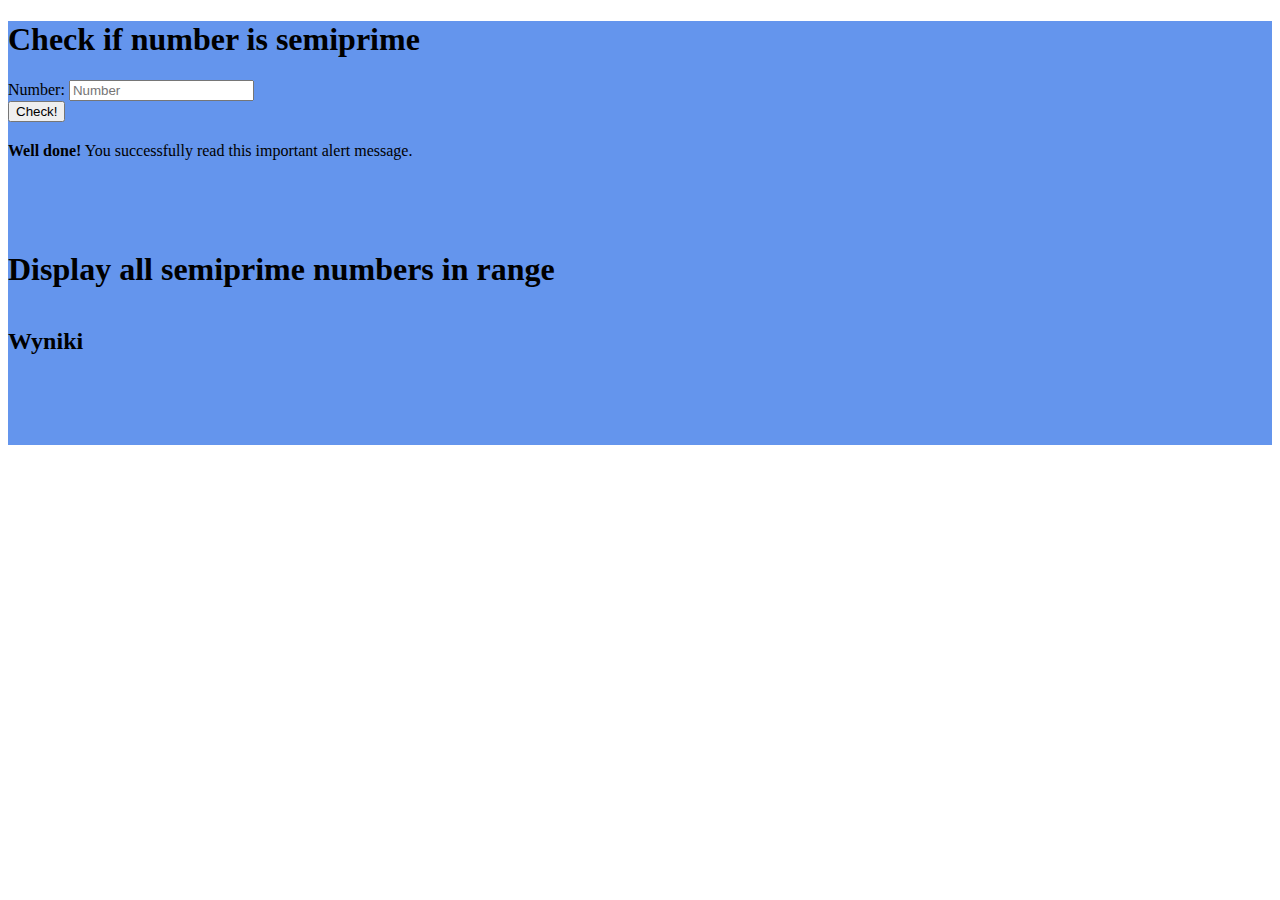
<file: index.html>
<!-- # Semiprime numbers
Task from [SoloLearn](https://www.sololearn.com/learn/14964/?ref=app)

## Description
A **semiprime number** is a natural number that is the product of exactly two (not necessarily distinct) primes.

## Examples
**Input:** 57  
**Output:** `true`  
(57 is a semiprime number because it is the product of two primes, 57 = 3 * 19)

**Input:** 121  
**Output:** `true`  
(121 is a semiprime number because it is the product of two primes, 121 = 11 * 11)

**Input:** 186  
**Output:** `false`  
(186 is not a semiprime number because it is the product of three primes: 186 = 2 * 3 * 31)

## Task
Write a program to check if the user input is a **semiprime number** or not.

## Bonus
Print all the semiprime numbers in a given range. -->

<!-- This is my first web solution so I'd love to hear what I could do better next time :D -->

<!doctype html>
<html lang="en">
  <head>
  <!-- Required meta tags -->
  <meta charset="utf-8">
  <meta name="viewport" content="width=device-width, initial-scale=1, shrink-to-fit=no">

  <!-- Bootstrap CSS -->
  <link rel="stylesheet" href="https://stackpath.bootstrapcdn.com/bootstrap/4.1.3/css/bootstrap.min.css" integrity="sha384-MCw98/SFnGE8fJT3GXwEOngsV7Zt27NXFoaoApmYm81iuXoPkFOJwJ8ERdknLPMO" crossorigin="anonymous">
  <!-- Font Awsome5 -->
  <link rel="stylesheet" href="https://use.fontawesome.com/releases/v5.5.0/css/all.css" integrity="sha384-B4dIYHKNBt8Bc12p+WXckhzcICo0wtJAoU8YZTY5qE0Id1GSseTk6S+L3BlXeVIU" crossorigin="anonymous">

  <!-- My stylesheet -->
  <link rel="stylesheet" href="style.css">

  <title>Semiprime numbers</title>
</head>
<body>

  <div class="container d-flex justify-content-left">

    <div class="jumbotron col-12" id="main-field">
      <div class="task">
        <h1>Check if number is semiprime</h1>
        <!-- <p class="lead">Wpisz swoje imię i liczbę</p> -->

        <form>
          <div class="form-group col-12">
            <label for="number">Number:</label>
            <input type="number" class="form-control" id="number" placeholder="Number">
          </div>

          <button class="btn btn-primary" id="submit-button">Check!</button>
        </form>
        <div class="invisible" role="alert" id="is-semiprime-alert">
            <strong>Well done!</strong> You successfully read this important alert message.
          </div>
      </div>
      
      <div class="task">
        <h1>Display all semiprime numbers in range</h1>
        <div id="display-results" class="container" style="margin-top:40px">
          <h2>Wyniki</h2>

          <ul class="list-group list-group-flush" id="result-list">

          </ul>
        </div>
      </div>
    </div>

  </div>

  <!-- Optional JavaScript -->
  <!-- jQuery first, then Popper.js, then Bootstrap JS -->
  <script src="https://code.jquery.com/jquery-3.3.1.slim.min.js" integrity="sha384-q8i/X+965DzO0rT7abK41JStQIAqVgRVzpbzo5smXKp4YfRvH+8abtTE1Pi6jizo" crossorigin="anonymous"></script>
  <script src="https://cdnjs.cloudflare.com/ajax/libs/popper.js/1.14.3/umd/popper.min.js" integrity="sha384-ZMP7rVo3mIykV+2+9J3UJ46jBk0WLaUAdn689aCwoqbBJiSnjAK/l8WvCWPIPm49" crossorigin="anonymous"></script>
  <script src="https://stackpath.bootstrapcdn.com/bootstrap/4.1.3/js/bootstrap.min.js" integrity="sha384-ChfqqxuZUCnJSK3+MXmPNIyE6ZbWh2IMqE241rYiqJxyMiZ6OW/JmZQ5stwEULTy" crossorigin="anonymous"></script>
  
  <!-- My JavaScript -->
  <script src="script.js"></script>
  </body>
</html>
</file>
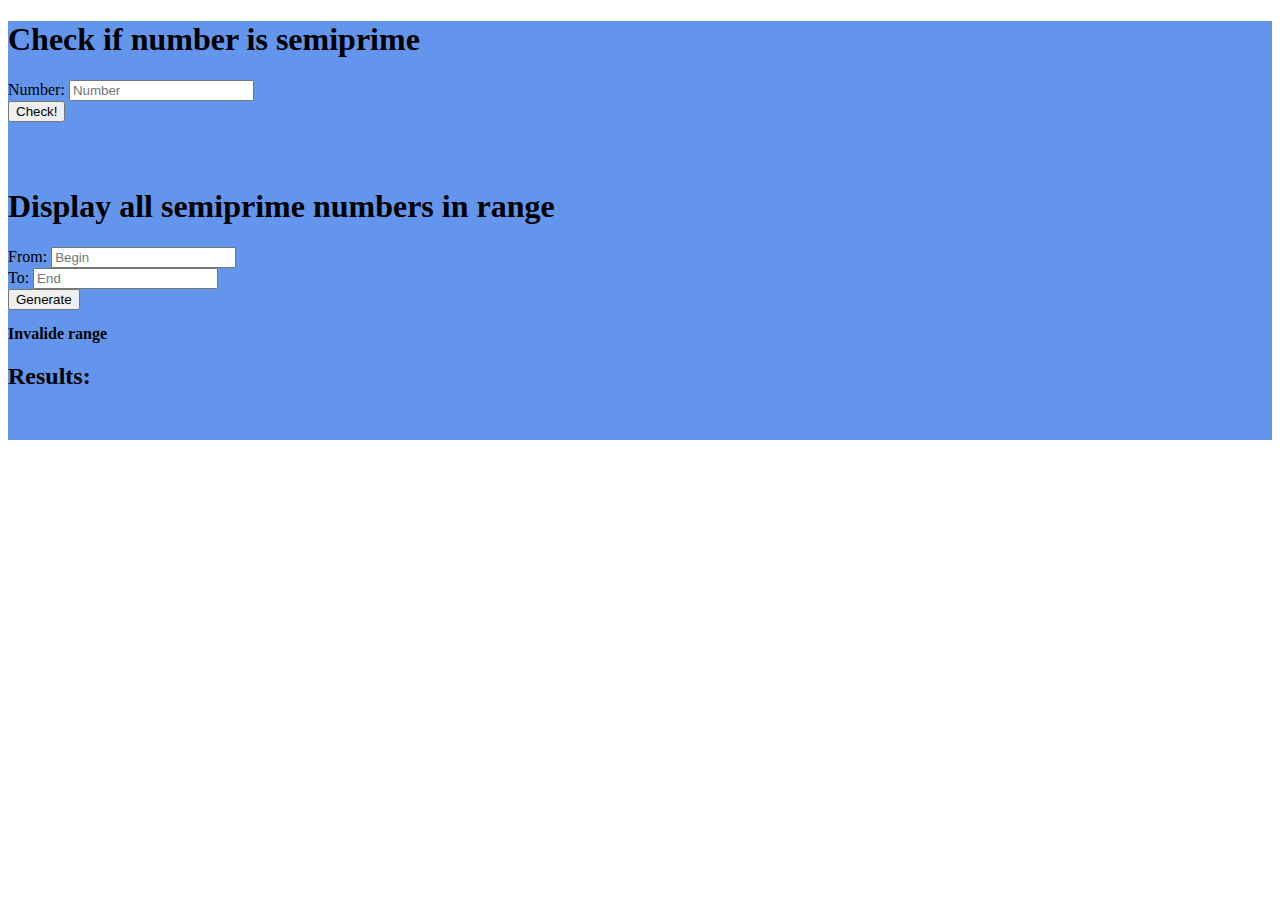
<file: docs/index.html>
<!-- # Semiprime numbers
Task from [SoloLearn](https://www.sololearn.com/learn/14964/?ref=app)

## Description
A **semiprime number** is a natural number that is the product of exactly two (not necessarily distinct) primes.

## Examples
**Input:** 57  
**Output:** `true`  
(57 is a semiprime number because it is the product of two primes, 57 = 3 * 19)

**Input:** 121  
**Output:** `true`  
(121 is a semiprime number because it is the product of two primes, 121 = 11 * 11)

**Input:** 186  
**Output:** `false`  
(186 is not a semiprime number because it is the product of three primes: 186 = 2 * 3 * 31)

## Task
Write a program to check if the user input is a **semiprime number** or not.

## Bonus
Print all the semiprime numbers in a given range. -->

<!-- This is my first web solution so I'd love to hear what I could do better next time :D -->

<!doctype html>
<html lang="en">
  <head>
  <!-- Required meta tags -->
  <meta charset="utf-8">
  <meta name="viewport" content="width=device-width, initial-scale=1, shrink-to-fit=no">

  <!-- Bootstrap CSS -->
  <link rel="stylesheet" href="https://stackpath.bootstrapcdn.com/bootstrap/4.1.3/css/bootstrap.min.css" integrity="sha384-MCw98/SFnGE8fJT3GXwEOngsV7Zt27NXFoaoApmYm81iuXoPkFOJwJ8ERdknLPMO" crossorigin="anonymous">
  <!-- Font Awsome5 -->
  <link rel="stylesheet" href="https://use.fontawesome.com/releases/v5.5.0/css/all.css" integrity="sha384-B4dIYHKNBt8Bc12p+WXckhzcICo0wtJAoU8YZTY5qE0Id1GSseTk6S+L3BlXeVIU" crossorigin="anonymous">

  <!-- My stylesheet -->
  <link rel="stylesheet" href="style.css">

  <title>Semiprime numbers</title>
</head>
<body>

  <div class="container d-flex justify-content-left">

    <div class="jumbotron col-12" id="main-field">
      <div class="task">
        <h1>Check if number is semiprime</h1>
        <!-- <p class="lead">Wpisz swoje imię i liczbę</p> -->

        <form>
          <div class="form-group col-12">
            <label for="number">Number:</label>
            <input type="number" class="form-control" id="number" placeholder="Number">
          </div>

          <button class="btn btn-primary" id="submit-button" type="button" onclick="checkIfSemiprimeButtonAction()">Check!</button>
        </form>

        <div class="d-none" role="alert" id="is-semiprime-alert">

        </div>
      </div>
      
      <div class="task">
        <h1>Display all semiprime numbers in range</h1>

        <form>

          <div class="form-group col-12">
            <label for="start-of-range">From:</label>
            <input type="number" class="form-control" id="start-of-range" placeholder="Begin">
          </div>

          <div class="form-group col-12">
            <label for="end-of-range">To:</label>
            <input type="number" class="form-control" id="end-of-range" placeholder="End">
          </div>

          <button class="btn btn-primary" id="generate-button" type="button" onclick="generateSemiprimesInRangeButtonAction()">Generate</button>
        </form>

        <div class="d-none alert alert-danger" role="alert" id="wrong-range-alert">
          <strong>Invalide range</strong>
        </div>

        <div id="display-results" class="container d-none">
          <h2>Results:</h2>

          <ul class="list-group list-group-flush" id="result-list">
          </ul>
        </div>
      </div>
    </div>

  </div>

  <!-- Optional JavaScript -->
  <!-- jQuery first, then Popper.js, then Bootstrap JS -->
  <script src="https://code.jquery.com/jquery-3.3.1.slim.min.js" integrity="sha384-q8i/X+965DzO0rT7abK41JStQIAqVgRVzpbzo5smXKp4YfRvH+8abtTE1Pi6jizo" crossorigin="anonymous"></script>
  <script src="https://cdnjs.cloudflare.com/ajax/libs/popper.js/1.14.3/umd/popper.min.js" integrity="sha384-ZMP7rVo3mIykV+2+9J3UJ46jBk0WLaUAdn689aCwoqbBJiSnjAK/l8WvCWPIPm49" crossorigin="anonymous"></script>
  <script src="https://stackpath.bootstrapcdn.com/bootstrap/4.1.3/js/bootstrap.min.js" integrity="sha384-ChfqqxuZUCnJSK3+MXmPNIyE6ZbWh2IMqE241rYiqJxyMiZ6OW/JmZQ5stwEULTy" crossorigin="anonymous"></script>
  
  <!-- My JavaScript -->
  <script src="script.js"></script>
  </body>
</html>
</file>
<file: style.css>
#main-field {
    background-color: cornflowerblue;
}

.task {
    padding-bottom: 70px;
}

form {
    padding-bottom: 20px;
}

/* input[type="text"] {
    background-color: rgb(131, 168, 237);
    color: blueviolet;
} */
</file>
<file: docs/style.css>
#main-field {
    background-color: cornflowerblue;
}

.task {
    padding-bottom: 30px;
}

form {
    padding-bottom: 15px;
}

/* input[type="text"] {
    background-color: rgb(131, 168, 237);
    color: blueviolet;
} */
</file>
